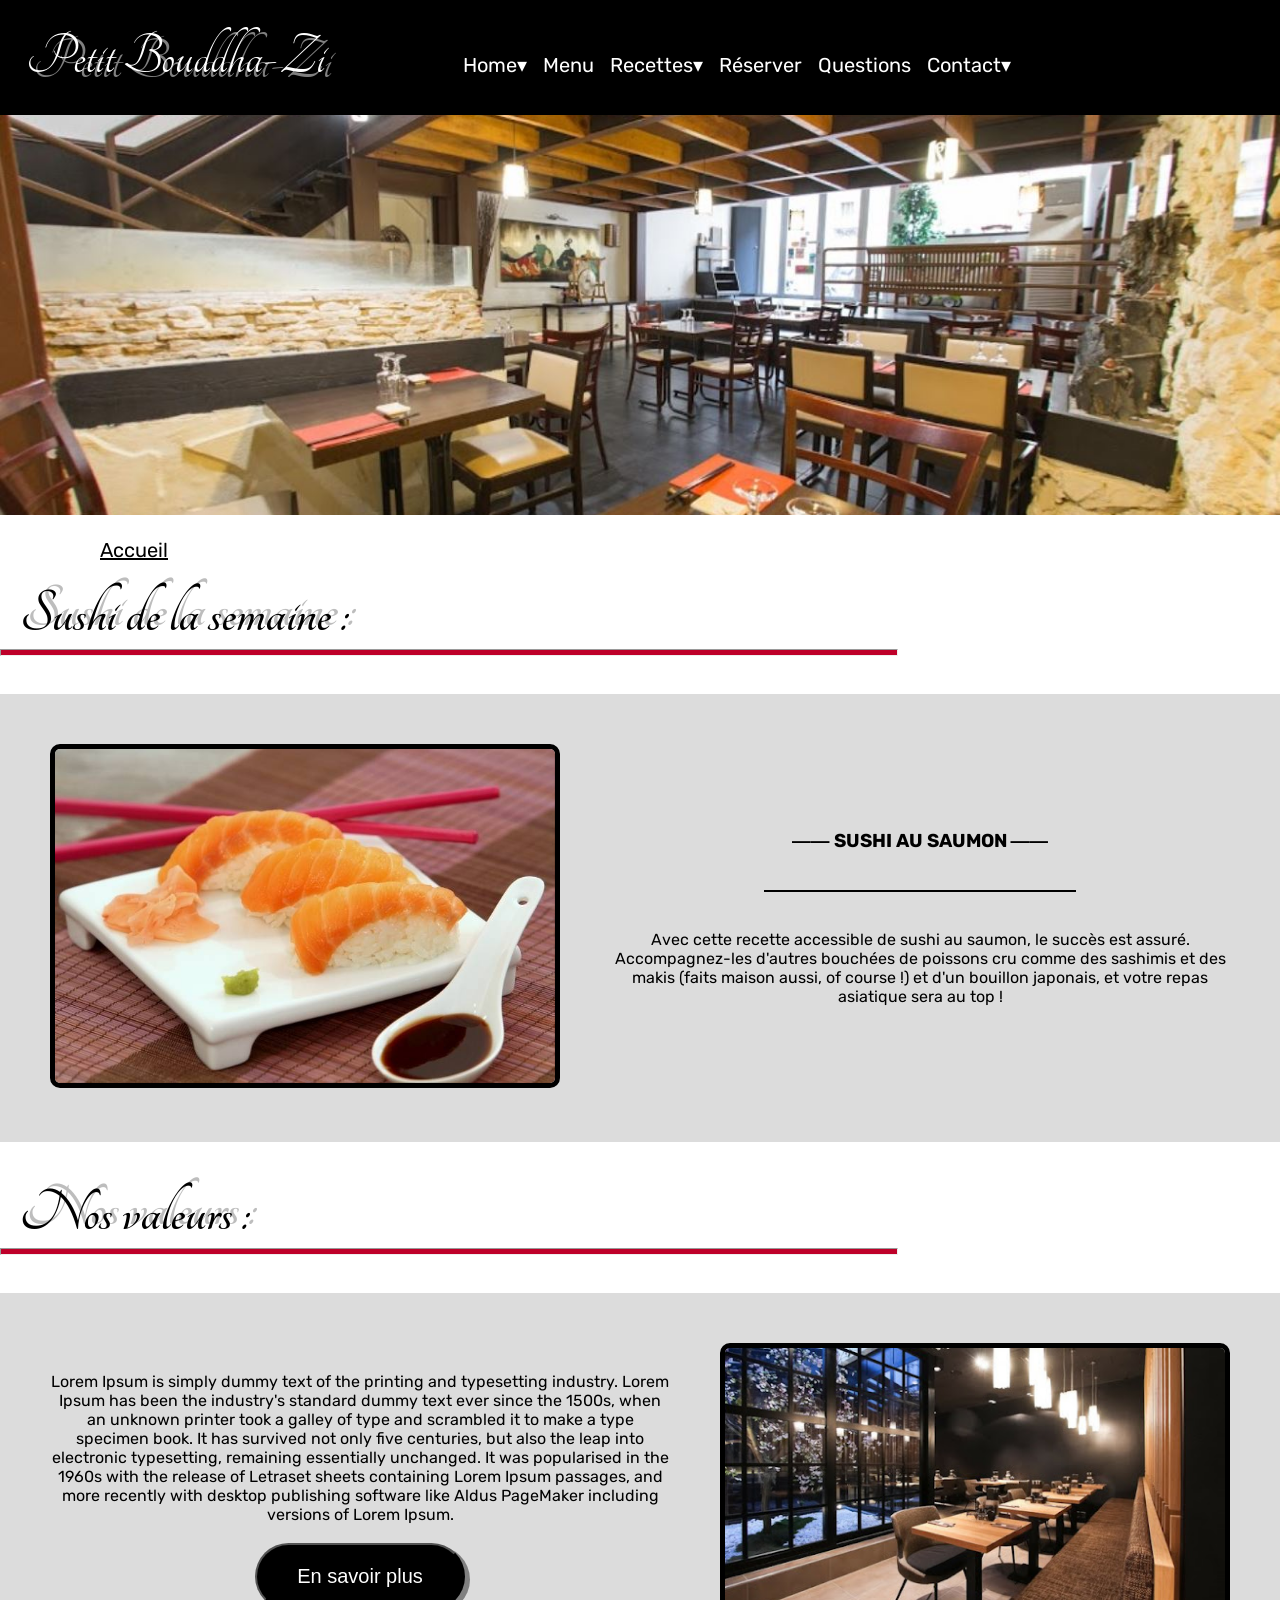
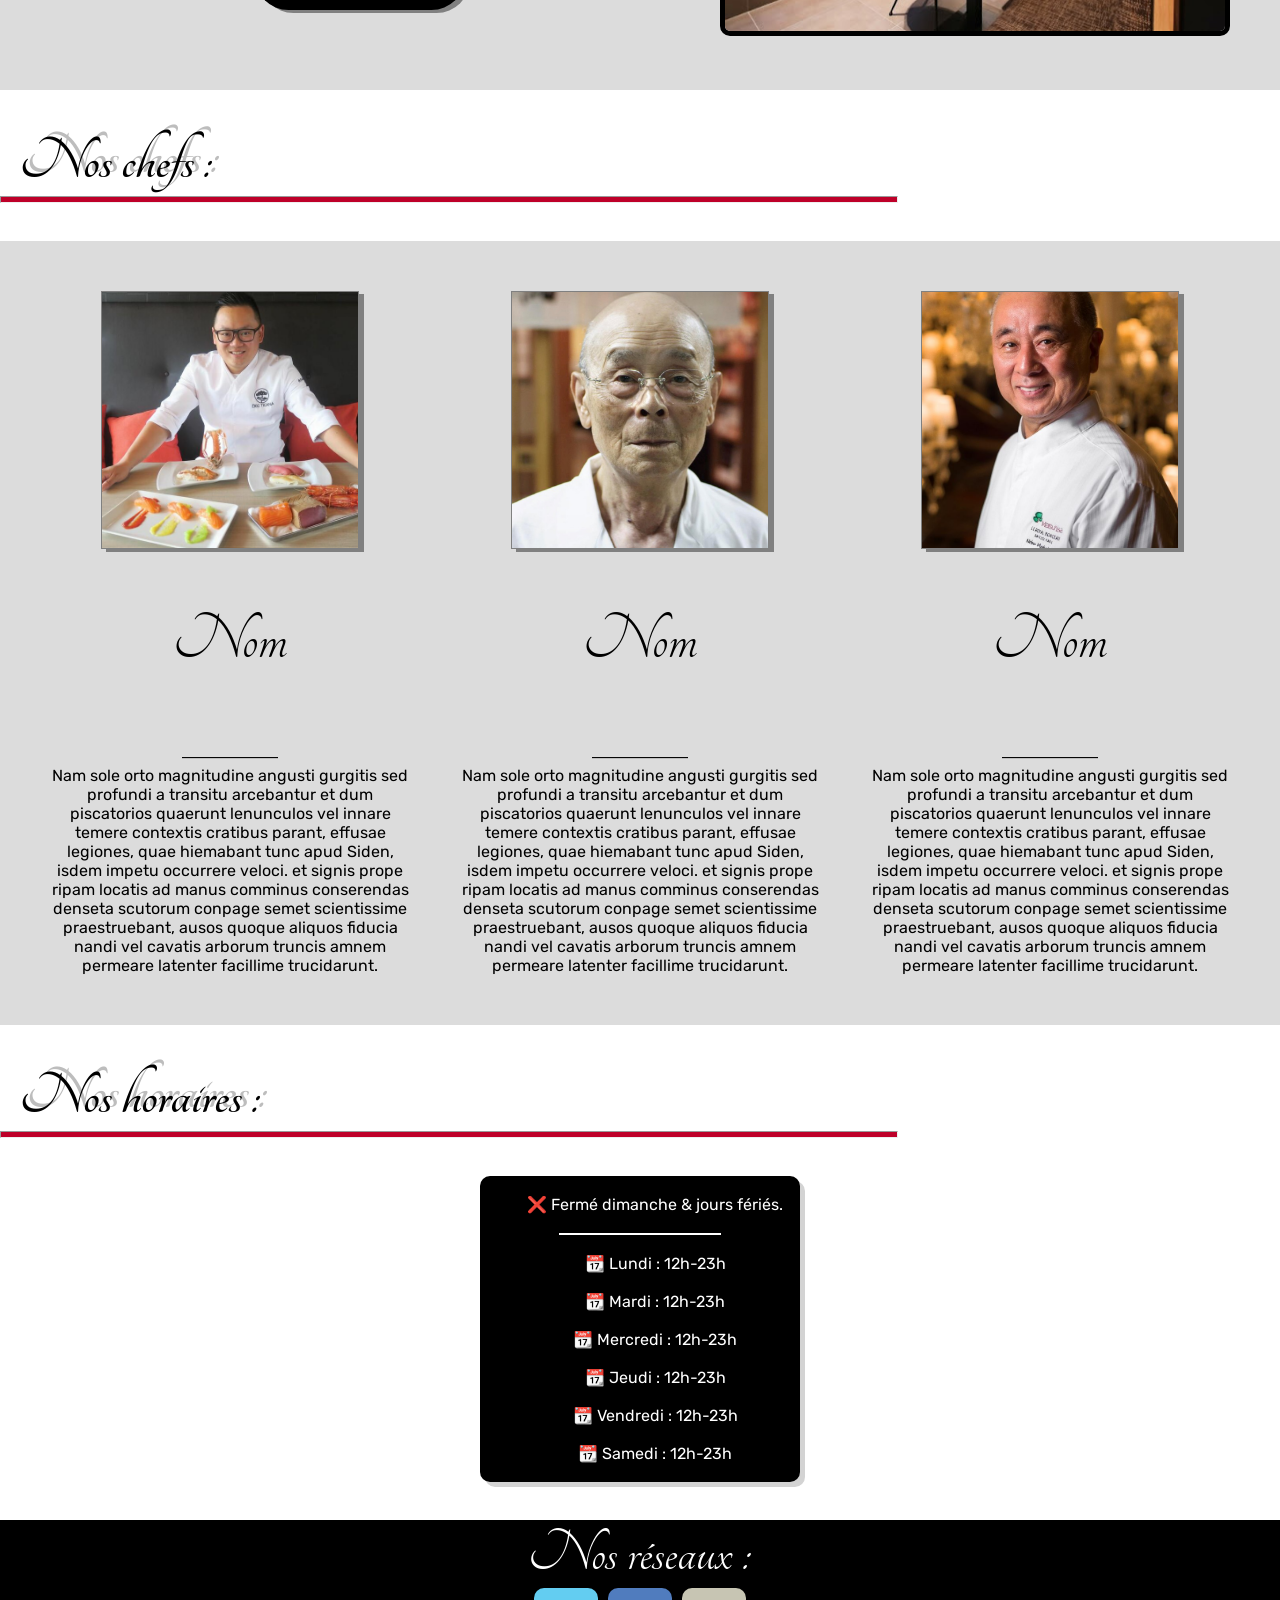
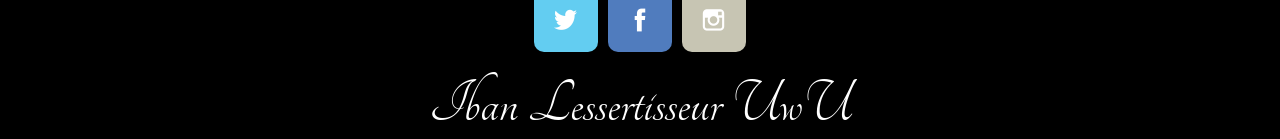
<file: index.html>
<!DOCTYPE html>
<html lang="en">
<head>
    <meta charset="UTF-8">
    <title>Accueil - Bouddha'Zi</title>
    <link href="css/style.css" rel="stylesheet">
    <meta http-equiv="X-UA-Compatible" content="IE=edge">
    <meta name="viewport" content="width=device-width, initial-scale=1.0">
     <!-- Police use html-->
     <link rel="preconnect" href="https://fonts.googleapis.com">
     <link rel="preconnect" href="https://fonts.gstatic.com" crossorigin>
     <link href="https://fonts.googleapis.com/css2?family=Rubik&display=swap" rel="stylesheet"> 
     <!-- Police title + nom du resto-->
     <link rel="preconnect" href="https://fonts.googleapis.com">
     <link rel="preconnect" href="https://fonts.gstatic.com" crossorigin>
     <link href="https://fonts.googleapis.com/css2?family=Tangerine&display=swap" rel="stylesheet"> 
     <!-- Favicon-->
</head>


    <body>
        <header>
            <div class="header">

                <div class="nom">
                    <a href="index.html">Petit Bouddha-Zi</a>
                </div>
                <div class="dropdown">
                    <span>Home▾</span>
                        <div class="dropdown-content">
                            <a href="valeur.html">Informations</a>
                        </div>
                </div>

              <a href="#">Menu</a>
              
              <div class="dropdown">
                  <span>Recettes▾</span>
                    <div class="dropdown-content">
                        <a href="#">Végétarien</a><br>
                        <a href="#">Végan</a><br>
                        <a href="#">Bio</a><br>
                        <a href="#">Sans gluten</a><br>
                    </div>
              </div>

              <a href="#">Réserver</a>

              <a href="#">Questions</a>

              <div class="dropdown">
                  <span>Contact▾</span>
                    <div class="dropdown-content">
                        <a href="#">Livre d'or</a>
                    </div>
              </div>


              </div>

            <img src="image/header.jpg" alt="header" class="imgheader">
    </header>
    <br>
    <section>
        <p class="arborescence">Accueil</p>
    </section>

    <br>

    <section>
        <h2 class="title">Sushi de la semaine :</h2>
        <hr class="undertitle"/>

        <br><br>

        <div id="bandeau">
            <table class="center">
                <tbody>
                    <tr>
                        <td>
                            <img src="image/sushisaumon.jpg" alt="recettedelasemaine" class="imgborder">  
                        </td>
                        <td>
                            <h3>―― SUSHI AU SAUMON ――</h3>
                            <br><br>
                            <hr class="divide2">
                            <br><br>
                            <p>Avec cette recette accessible de sushi au saumon, le succès est assuré. Accompagnez-les d'autres bouchées de poissons cru comme des sashimis et des makis (faits maison aussi, of course !) et d'un bouillon japonais, et votre repas asiatique sera au top ! </p></td>
                    </tr>
                </tbody>
            </table>
        </div>
    </section>
    
    <br><br>

    <section>
        <h2 class="title">Nos valeurs :</h2>
        <hr class="undertitle">

        <br><br>

        <div id="bandeau">
            <table class="center">
                <tbody>
                    <tr>
                        <td><p>Lorem Ipsum is simply dummy text of the printing and typesetting industry. Lorem Ipsum has been the industry's standard dummy text ever since the 1500s, when an unknown printer took a galley of type and scrambled it to make a type specimen book. It has survived not only five centuries, but also the leap into electronic typesetting, remaining essentially unchanged. It was popularised in the 1960s with the release of Letraset sheets containing Lorem Ipsum passages, and more recently with desktop publishing software like Aldus PageMaker including versions of Lorem Ipsum.<br><br>
                            <button name="button" class="button" >
                                <a href="valeur.html">En savoir plus</a>
                            </button>
                        </p></td>
                        <td><img src="image/facade.jpg" alt="facaderesto" class="imgborder"></td>
                    </tr>
                </tbody>
            </table>
        </div>
    </section>

    <br><br>

    <section>
        <h2 class="title">Nos chefs :</h2>
        <hr class="undertitle">

        <br><br>

        <div id="bandeau">
            <table class="center">
                <tbody>
                    <tr>
                        <td><img src="image/chef1.jpg" alt="chef1" class="avatar"></td>
                        <td><img src="image/chef2.jpg" alt="chef2" class="avatar"></td>
                        <td><img src="image/chef3.jpg" alt="chef3" class="avatar"></td>
                    </tr>
                    <tr>
                        <td><p class="styletitle">Nom</p></td>
                        <td><p class="styletitle">Nom</h3></td>
                        <td><p class="styletitle">Nom</h3></td>
                    </tr>
                    <tr>
                        <td><p><br>――――――<br>Nam sole orto magnitudine angusti gurgitis sed profundi a transitu arcebantur et dum piscatorios quaerunt lenunculos vel innare temere contextis cratibus parant, effusae legiones, quae hiemabant tunc apud Siden, isdem impetu occurrere veloci. et signis prope ripam locatis ad manus comminus conserendas denseta scutorum conpage semet scientissime praestruebant, ausos quoque aliquos fiducia nandi vel cavatis arborum truncis amnem permeare latenter facillime trucidarunt.</p></td>
                        <td><p><br>――――――<br>Nam sole orto magnitudine angusti gurgitis sed profundi a transitu arcebantur et dum piscatorios quaerunt lenunculos vel innare temere contextis cratibus parant, effusae legiones, quae hiemabant tunc apud Siden, isdem impetu occurrere veloci. et signis prope ripam locatis ad manus comminus conserendas denseta scutorum conpage semet scientissime praestruebant, ausos quoque aliquos fiducia nandi vel cavatis arborum truncis amnem permeare latenter facillime trucidarunt.</p></td>
                        <td><p><br>――――――<br>Nam sole orto magnitudine angusti gurgitis sed profundi a transitu arcebantur et dum piscatorios quaerunt lenunculos vel innare temere contextis cratibus parant, effusae legiones, quae hiemabant tunc apud Siden, isdem impetu occurrere veloci. et signis prope ripam locatis ad manus comminus conserendas denseta scutorum conpage semet scientissime praestruebant, ausos quoque aliquos fiducia nandi vel cavatis arborum truncis amnem permeare latenter facillime trucidarunt.</p></td>
                    </tr>
                </tbody>
            </table>
        </div>
    </section>

    <br><br>

    <section>
        <h2 class="title">Nos horaires :</h2>
        <hr class="undertitle">
        
        <br><br>

        <!-- box centrée avec horaire-->
        <div id="carte">
            <br>
        <p class="center">❌ Fermé dimanche & jours fériés.</p>
        <br>
        <hr class="divide1">
        <br>
        <p>📆 Lundi : 12h-23h</p>
        <br>
        <p>📆 Mardi : 12h-23h</p>
        <br>
        <p>📆 Mercredi : 12h-23h</p>
        <br>
        <p>📆 Jeudi : 12h-23h</p>
        <br>
        <p>📆 Vendredi : 12h-23h</p>
        <br>
        <p>📆 Samedi : 12h-23h</p>
        <br>
        </div>
    </section>


    <br><br>

    <footer>


        <section>
            <p>Nos réseaux :</p>
            <a href="#"><img src="icon/01_twitter.png" alt="twitter" class="reseau"></a>
            <a href="#"><img src="icon/02_facebook.png" alt="facebook" class="reseau"></a>
            <a href="#"><img src="icon/10_instagram.png" alt="instagram" class="reseau"></a>
            <p>Iban Lessertisseur UwU</p>
        </section>
    </footer>
    </body>

</html>
</file>
<file: css/style.css>
* {
    margin: 0;
    padding: 0;
}

html {
    font-family: 'Rubik', sans-serif;
}




header .nom {
    font-family: 'Tangerine', cursive;
    text-shadow: 7px 5px gray;
    font-size: 3em;
    padding-right: 10%;
}

.header {
    background-color: #000;
    display: flex;
    align-items: baseline;
    padding: 2%;
    gap: 1rem;
    color: white;
    font-size: 20px;
    overflow: hidden;
}

.dropdown {
    position: relative;
    display: inline-block;
    cursor: pointer;
  }

.dropdown a {
    text-decoration: none;
    color: black;
}

.header a {
    text-decoration: none;
    color: white;
}
  
  .dropdown-content {
    display: none;
    position: absolute;
    background-color: #f9f9f9;
    min-width: 160px;
    box-shadow: 0px 8px 16px 0px rgba(0,0,0,0.2);
    padding: 12px 16px;
    z-index: 1;
  }
  
  .dropdown-content a {
      color: black;
  }
  .dropdown:hover .dropdown-content {
    display: block;
  }

.arborescence {
    text-decoration: underline;
    text-indent: 100px;
    font-size: 20px;
}

.title {
    font-family: 'Tangerine', cursive;
    font-size: 63px;
    color: #000;
    text-shadow: 7px -5px #BDBDBD;
    text-indent: 20px;
}

.undertitle {
    width: 70%;
    height: 5px;
    background-color:#be0029 ;
    top: 100%;
}

.center {
    text-align: center;
    align-content: center;
    align-content: center;
    margin: 0 auto;
    padding: 0 auto;
}

table {
    border-spacing: 50px;
}

#carte {
    width: 25%;
    height: 100%;
    color: white;
    border-radius: 10px;
    text-indent: 30px;
    background-color: black;
    margin: 0 auto;
    box-shadow: 5px 5px lightgray;
    transition: 0.5s;
    text-align: center;
}

#carte:hover {
    width: 95%;
    height: 100%;
    color: white;
    border-radius: 10px;
    background-color: black;
    transition: 0.5s;
    box-shadow: 5px 5px 5px 5px lightgray;
    text-align: center;
}

.imgborder {
    border: 5px solid #000 ;
    border-radius: 10px;
    max-width: 500px;
    max-height: 400px;
}

#bandeau  {
    width: 100%;
    background-color:#DCDCDC;
}

.avatar {
    height: 256px;
    width: 256px;
    border: 3px solid lightgray;
    object-fit: cover;
    box-shadow: 5px 3px gray;
    border: 1px solid gray;
    transition: 0.5s;
}

.avatar:hover {
    transform: translate(0px,-20px);
    box-shadow:10px 6px gray;
    transition: 0.5s;
    cursor: pointer;
}

.button {
    align-content: center;
    border-radius: 100px;
    background-color: black;
    padding: 20px;
    box-shadow: 5px 3px gray;
    transition: 0.5s;
}

.button a {
    text-decoration: none;
    list-style-type: none;
    color: white;
    font-size: 20px;
    padding: 20px;
}

.button:hover {
    transform: translate(0px,6px);
    box-shadow: 10px 6px gray;
    transition: 0.5s;
}

.divide1 {
    border: 1px solid white;
    width: 50%;
    margin: 0 auto;
}

.divide2 {
    border: 1px solid black;
    width: 50%;
    margin: 0 auto;
}

.styletitle {
    font-family: 'Tangerine', cursive;
    font-size: 70px;
}

.reseau {
    border-radius: 10px;
    display: inline-block;
    align-content: center;
    height: 64px;
    width: 64px;
}

.imgheader {
    object-fit: cover;
    max-height: 400px;
    width: 100%;
    -webkit-filter: grayscale(0) blur(0);
    filter: grayscale(0) blur(0);
    transition: 0.5s;
}

.imgheader:hover {
    object-fit: cover;
    max-height: 400px;
    width: 100%;
    -webkit-filter: grayscale(0) blur(8px);
    filter: grayscale(0) blur(8px);
    transition: 0.5s;
}

footer {
    background-color: black;
    color: white;
    font-family: 'Tangerine', cursive;
    font-size: 64px;
    width: 100%;
    height: 100%;
    align-content: center;
    text-align: center;
}
</file>
